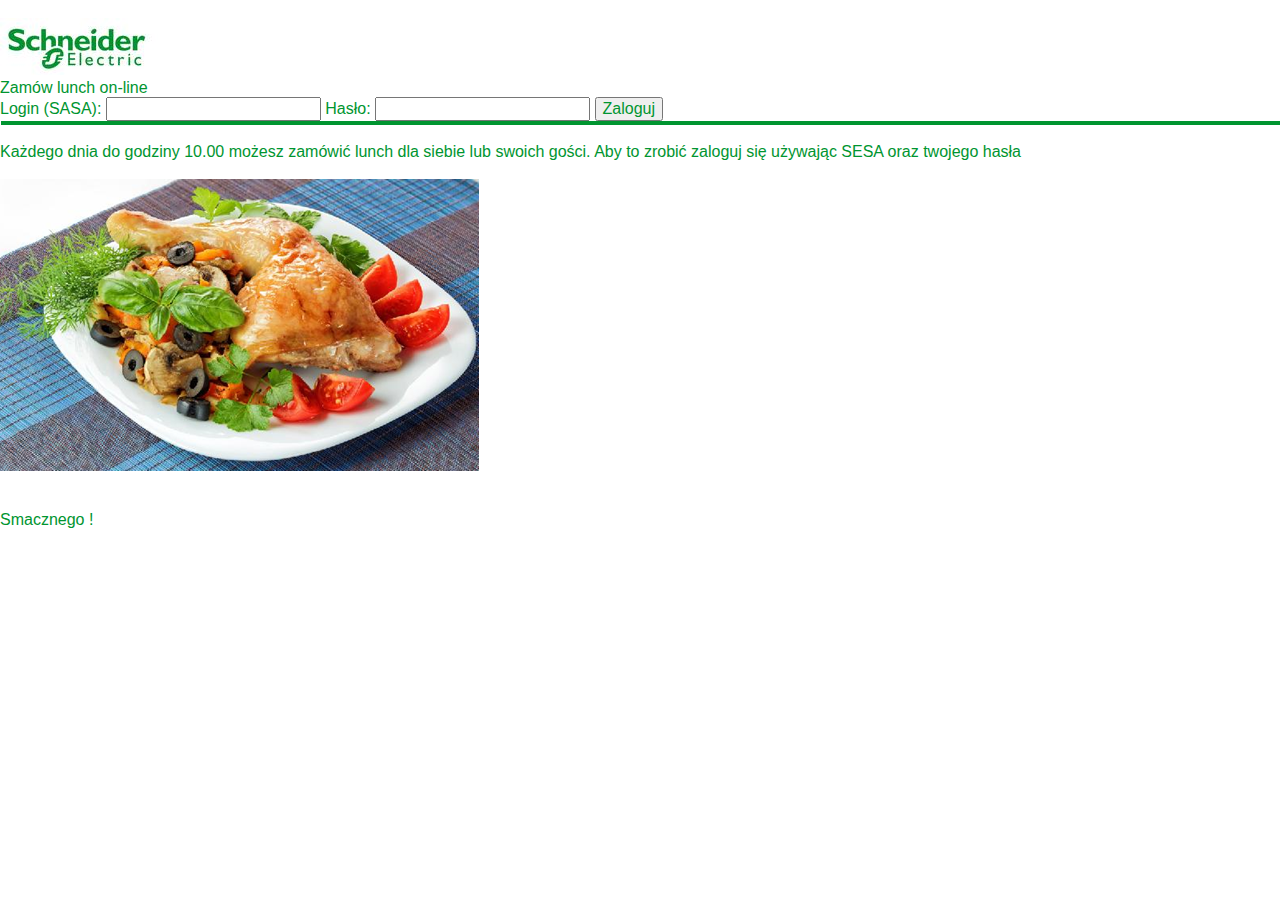
<file: www/index.html>
<!doctype html>
<html>
<head>
    <title>Schneider elunch!!</title>
    <meta charset="UTF-8">
    <link rel="stylesheet" href="/www/css/style.css" type="text/css"/>
	<!--<?php $_SESSION["zalogowany"]=0;?>-->
  </head>
<body class="ddcss3support">
	<br>
	<div class="layout">
		<div class="flex-container">
			<div  class="logoSchneider">
				<a href="/"><img src="/www/img/logo.png"> </a>
			</div>
			<div class="hader1" >
				<p class="hader1">Zamów lunch on-line </p>
			</div>
			<div  class="logowanie">
				<form action="/www/login.php" class ="logowanie" method="post">
					Login (SASA):
					<input type="text" name="login" value="" width="50px">
					Hasło:
					<input type="password" name="haslo" value="">
					<input type="submit" value="Zaloguj">
					<br>
				</form>
			</div>
		</div>
		<div id="hrline">
		</div>
		<div>
			<br>
			<p class ="info"> Każdego dnia do godziny 10.00 możesz zamówić lunch dla siebie lub swoich gości. Aby to zrobić zaloguj się używając SESA oraz twojego hasła <br></p>
		</div>
		<br>
		<div class="obrazek">
			<a href="/"><img src="/www/img/obiad5.png" > </a>
		</div>
		<br>
		<p class ="napis_dolny"> <br>Smacznego ! <br><br></p>
	</div>
	<br>
<!--    <a dir="order2.php"> link do php order2</a>-->
</body>
</html>
</file>
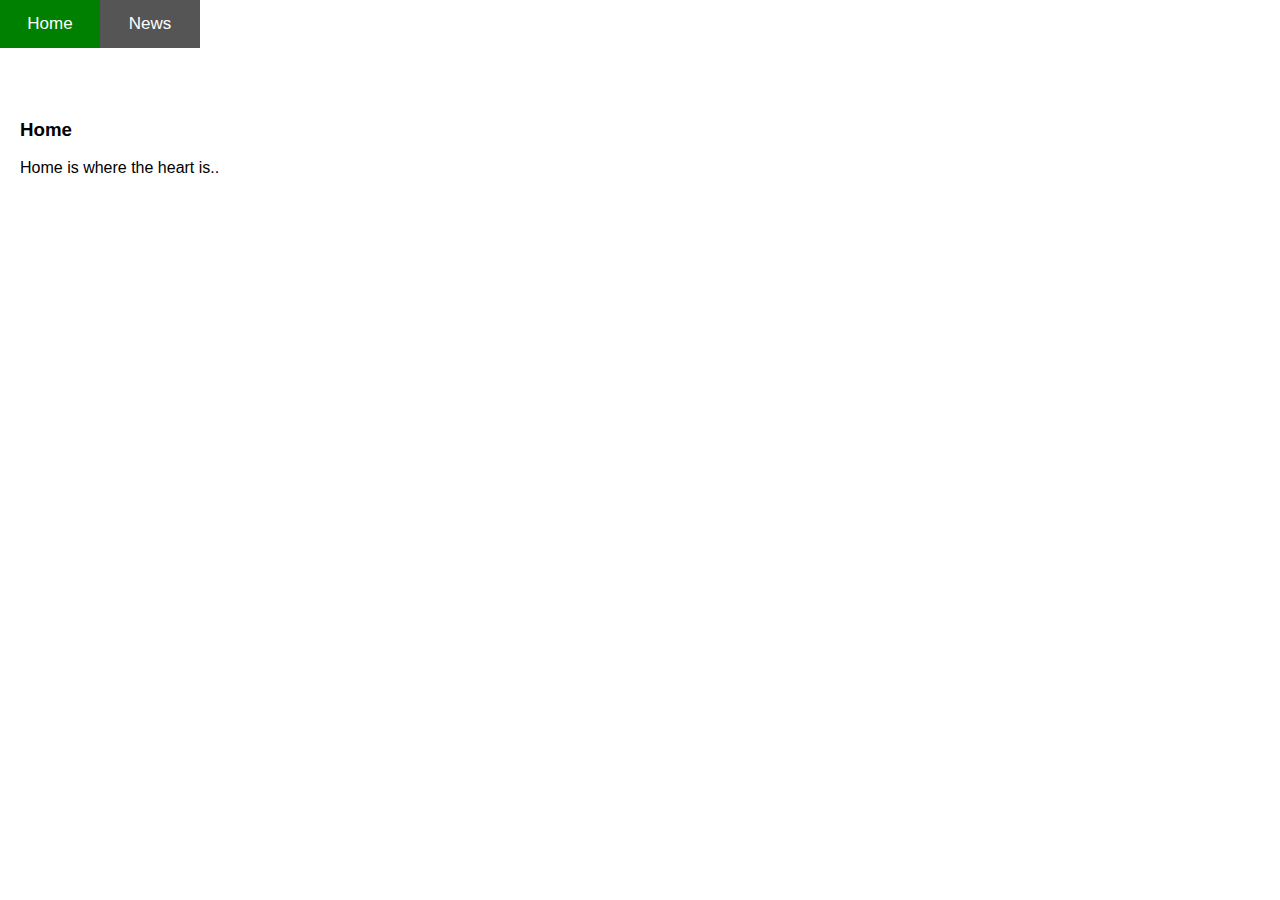
<file: www/Przykłady/tabs.html>
<!DOCTYPE html>
<html>
<head>
<meta name="viewport" content="width=device-width, initial-scale=1">
<style>
* {box-sizing: border-box}

/* Set height of body and the document to 100% */
body, html {
    height: 400px;
    margin: 0;
    font-family: Arial;
	width: 400px;
}

/* Style tab links */
.tablink {
    background-color: #555;
    color: white;
    float: left;
    border: none;
    outline: none;
    cursor: pointer;
    padding: 14px 16px;
    font-size: 17px;
    width: 100px;
}

.tablink:hover {
    background-color: #777;
}

/* Style the tab content (and add height:100% for full page content) */
.tabcontent {
    color: black;
    display: none;
    padding: 100px 20px;
    height:100px;
}

#Home {background-color: white;}
#News {background-color: white;}

</style>
</head>
<body>
<div width="400px">
	<button class="tablink" onclick="openPage('Home', this, 'green')" id="defaultOpen" >Home</button>
	<button class="tablink" onclick="openPage('News', this, 'green')" >News</button>

	<div id="Home" class="tabcontent">
	  <h3>Home</h3>
	  <p>Home is where the heart is..</p>
	</div>

	<div id="News" class="tabcontent">
	  <h3>News</h3>
	  <p>Some news this fine day!</p>
	</div>


</div>

<script>
function openPage(pageName,elmnt,color) {
    var i, tabcontent, tablinks;
    tabcontent = document.getElementsByClassName("tabcontent");
    for (i = 0; i < tabcontent.length; i++) {
        tabcontent[i].style.display = "none";
    }
    tablinks = document.getElementsByClassName("tablink");
    for (i = 0; i < tablinks.length; i++) {
        tablinks[i].style.backgroundColor = "";
    }
    document.getElementById(pageName).style.display = "block";
    elmnt.style.backgroundColor = color;

}
// Get the element with id="defaultOpen" and click on it
document.getElementById("defaultOpen").click();
</script>

</body>
</html>
</file>
<file: www/css/style.css>
#hrline {
  background-color:#009530;
  margin-left: 1px;
  margin-right:1px;
  margin-top:0px;
  height: 4px;
  width: 100%;
}
p, form { margin: 0; /*display: inline;*/}
body { margin: 0px ; }
html, body, input, select {
  color: #009530;
  font-size: 16px;
  font-family: Arial, Helvetica, sans-serif;
  text-align: left;
  width:auto;
}
.logoSchneider{
	width: 160px;
}
table tbody tr:hover,
table tbody tr:hover *{
    background: 	#FAEBD7;
}
.ramkaLewa{
    width:100%;
    margin: 3px;
    border: 3px solid #009530;
    padding: 3px;
    padding-left: 10px;
    font-size: 18px;
    color: #009530;
    text-align-last: left;
    border-bottom-left-radius: 10px;
    border-bottom-right-radius: 10px;
    border-top-left-radius: 10px;
    border-top-right-radius: 10px;
}
#datepicker{
    margin-top: 5px;
    margin-bottom: 5px;
    padding-left: 10px;
    border: 1px solid #009530;
}
.fixed_headers {
     width: auto;
    /* table-layout: auto; */
    /* border-collapse: collapse; */
     border-color: #009530;
	/* border:none; */
}
.fixed_headers table{
	border:1px solid #009530;
}
.fixed_headers td{
	border:1px solid #009530;
}
.fixed_headers th,
.fixed_headers td {
/*    padding-left: 5px;*/
    width: 100%;
		padding: 5px;
}
.fixed_headers thead {
    background-color: #009530; 
		color: #FDFDFD;
}
.fixed_headers thead tr th  {
    display: inline-block;
    width: 100%;	
		border: none;
/*		border: 1px solid white;*/
}
.fixed_headers tbody {
	display: inline-block;  
	overflow-y: auto; 
	width: 100%;   
	height: 300px;	
	border:1px solid #009530;
}
.fixed_headers input{
    border: none;
		padding-left: 10px;
}
</file>
